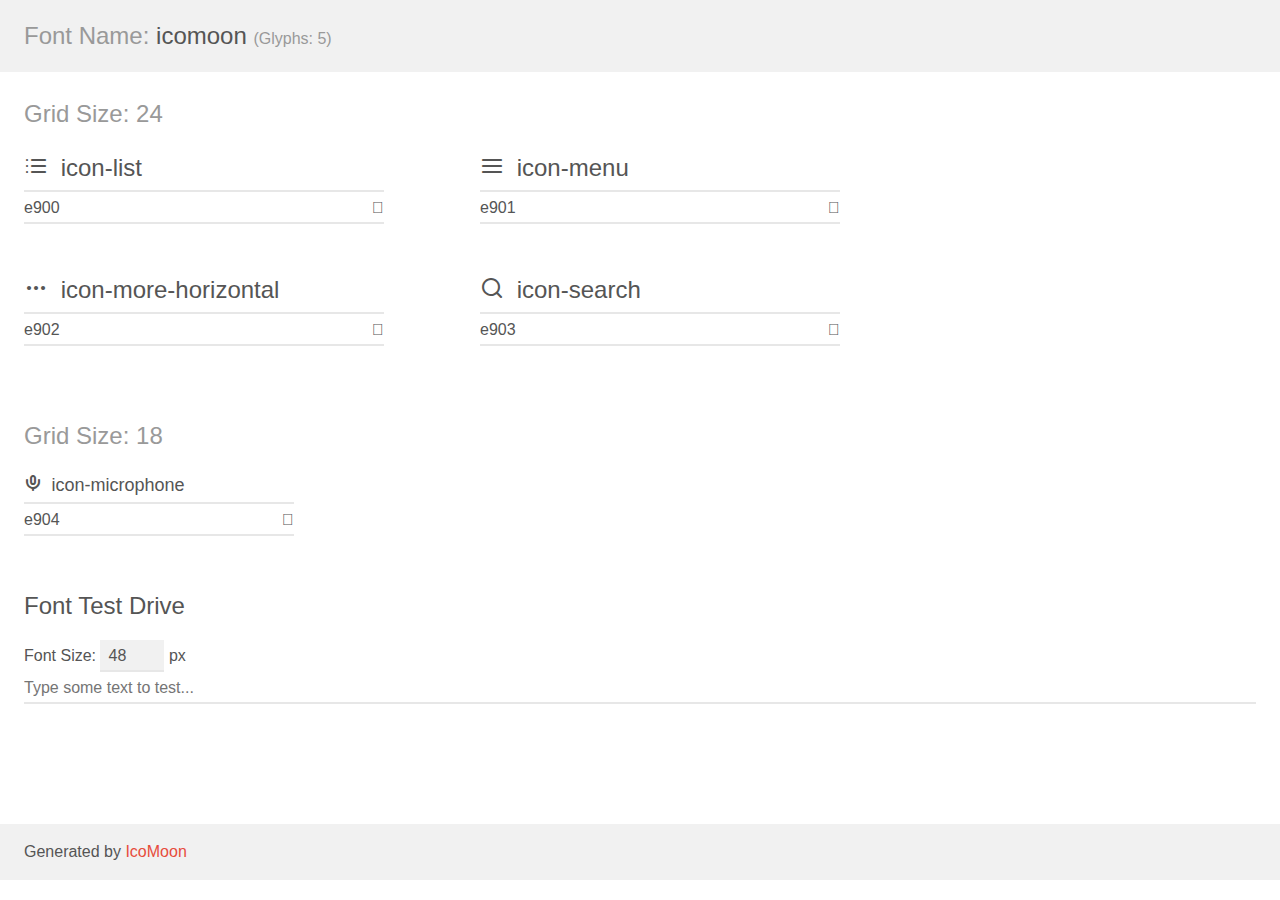
<file: css/demo.html>
<!doctype html>
<html>
<head>
    <meta charset="utf-8">
    <title>IcoMoon Demo</title>
    <meta name="description" content="An Icon Font Generated By IcoMoon.io">
    <meta name="viewport" content="width=device-width, initial-scale=1">
    <link rel="stylesheet" href="demo-files/demo.css">
    <link rel="stylesheet" href="style.css"></head>
<body>
    <div class="bgc1 clearfix">
        <h1 class="mhmm mvm"><span class="fgc1">Font Name:</span> icomoon <small class="fgc1">(Glyphs:&nbsp;5)</small></h1>
    </div>
    <div class="clearfix mhl ptl">
        <h1 class="mvm mtn fgc1">Grid Size: 24</h1>
        <div class="glyph fs1">
            <div class="clearfix bshadow0 pbs">
                <span class="icon-list"></span>
                <span class="mls"> icon-list</span>
            </div>
            <fieldset class="fs0 size1of1 clearfix hidden-false">
                <input type="text" readonly value="e900" class="unit size1of2" />
                <input type="text" maxlength="1" readonly value="&#xe900;" class="unitRight size1of2 talign-right" />
            </fieldset>
            <div class="fs0 bshadow0 clearfix hidden-true">
                <span class="unit pvs fgc1">liga: </span>
                <input type="text" readonly value="" class="liga unitRight" />
            </div>
        </div>
        <div class="glyph fs1">
            <div class="clearfix bshadow0 pbs">
                <span class="icon-menu"></span>
                <span class="mls"> icon-menu</span>
            </div>
            <fieldset class="fs0 size1of1 clearfix hidden-false">
                <input type="text" readonly value="e901" class="unit size1of2" />
                <input type="text" maxlength="1" readonly value="&#xe901;" class="unitRight size1of2 talign-right" />
            </fieldset>
            <div class="fs0 bshadow0 clearfix hidden-true">
                <span class="unit pvs fgc1">liga: </span>
                <input type="text" readonly value="" class="liga unitRight" />
            </div>
        </div>
        <div class="glyph fs1">
            <div class="clearfix bshadow0 pbs">
                <span class="icon-more-horizontal"></span>
                <span class="mls"> icon-more-horizontal</span>
            </div>
            <fieldset class="fs0 size1of1 clearfix hidden-false">
                <input type="text" readonly value="e902" class="unit size1of2" />
                <input type="text" maxlength="1" readonly value="&#xe902;" class="unitRight size1of2 talign-right" />
            </fieldset>
            <div class="fs0 bshadow0 clearfix hidden-true">
                <span class="unit pvs fgc1">liga: </span>
                <input type="text" readonly value="" class="liga unitRight" />
            </div>
        </div>
        <div class="glyph fs1">
            <div class="clearfix bshadow0 pbs">
                <span class="icon-search"></span>
                <span class="mls"> icon-search</span>
            </div>
            <fieldset class="fs0 size1of1 clearfix hidden-false">
                <input type="text" readonly value="e903" class="unit size1of2" />
                <input type="text" maxlength="1" readonly value="&#xe903;" class="unitRight size1of2 talign-right" />
            </fieldset>
            <div class="fs0 bshadow0 clearfix hidden-true">
                <span class="unit pvs fgc1">liga: </span>
                <input type="text" readonly value="" class="liga unitRight" />
            </div>
        </div>
    </div>
    <div class="clearfix mhl ptl">
        <h1 class="mvm mtn fgc1">Grid Size: 18</h1>
        <div class="glyph fs2">
            <div class="clearfix bshadow0 pbs">
                <span class="icon-microphone"></span>
                <span class="mls"> icon-microphone</span>
            </div>
            <fieldset class="fs0 size1of1 clearfix hidden-false">
                <input type="text" readonly value="e904" class="unit size1of2" />
                <input type="text" maxlength="1" readonly value="&#xe904;" class="unitRight size1of2 talign-right" />
            </fieldset>
            <div class="fs0 bshadow0 clearfix hidden-true">
                <span class="unit pvs fgc1">liga: </span>
                <input type="text" readonly value="" class="liga unitRight" />
            </div>
        </div>
    </div>

    <!--[if gt IE 8]><!-->
    <div class="mhl clearfix mbl">
        <h1>Font Test Drive</h1>
        <label>
            Font Size: <input id="fontSize" type="number" class="textbox0 mbm"
            min="8" value="48" />
            px
        </label>
        <input id="testText" type="text" class="phl size1of1 mvl"
        placeholder="Type some text to test..." value=""/>
        <div id="testDrive" class="icon-" style="font-family: icomoon">&nbsp;
        </div>
    </div>
    <!--<![endif]-->
    <div class="bgc1 clearfix">
        <p class="mhl">Generated by <a href="https://icomoon.io/app">IcoMoon</a></p>
    </div>

    <script src="demo-files/demo.js"></script>
</body>
</html>
</file>
<file: css/demo-files/demo.css>
body {
  padding: 0;
  margin: 0;
  font-family: sans-serif;
  font-size: 1em;
  line-height: 1.5;
  color: #555;
  background: #fff;
}
h1 {
  font-size: 1.5em;
  font-weight: normal;
}
small {
  font-size: .66666667em;
}
a {
  color: #e74c3c;
  text-decoration: none;
}
a:hover, a:focus {
  box-shadow: 0 1px #e74c3c;
}
.bshadow0, input {
  box-shadow: inset 0 -2px #e7e7e7;
}
input:hover {
  box-shadow: inset 0 -2px #ccc;
}
input, fieldset {
  font-family: sans-serif;
  font-size: 1em;
  margin: 0;
  padding: 0;
  border: 0;
}
input {
  color: inherit;
  line-height: 1.5;
  height: 1.5em;
  padding: .25em 0;
}
input:focus {
  outline: none;
  box-shadow: inset 0 -2px #449fdb;
}
.glyph {
  font-size: 16px;
  width: 15em;
  padding-bottom: 1em;
  margin-right: 4em;
  margin-bottom: 1em;
  float: left;
  overflow: hidden;
}
.liga {
  width: 80%;
  width: calc(100% - 2.5em);
}
.talign-right {
  text-align: right;
}
.talign-center {
  text-align: center;
}
.bgc1 {
  background: #f1f1f1;
}
.fgc1 {
  color: #999;
}
.fgc0 {
  color: #000;
}
p {
  margin-top: 1em;
  margin-bottom: 1em;
}
.mvm {
  margin-top: .75em;
  margin-bottom: .75em;
}
.mtn {
  margin-top: 0;
}
.mtl, .mal {
  margin-top: 1.5em;
}
.mbl, .mal {
  margin-bottom: 1.5em;
}
.mal, .mhl {
  margin-left: 1.5em;
  margin-right: 1.5em;
}
.mhmm {
  margin-left: 1em;
  margin-right: 1em;
}
.mls {
  margin-left: .25em;
}
.ptl {
  padding-top: 1.5em;
}
.pbs, .pvs {
  padding-bottom: .25em;
}
.pvs, .pts {
  padding-top: .25em;
}
.unit {
  float: left;
}
.unitRight {
  float: right;
}
.size1of2 {
  width: 50%;
}
.size1of1 {
  width: 100%;
}
.clearfix:before, .clearfix:after {
  content: " ";
  display: table;
}
.clearfix:after {
  clear: both;
}
.hidden-true {
  display: none;
}
.textbox0 {
  width: 3em;
  background: #f1f1f1;
  padding: .25em .5em;
  line-height: 1.5;
  height: 1.5em;
}
#testDrive {
  display: block;
  padding-top: 24px;
  line-height: 1.5;
}
.fs0 {
  font-size: 16px;
}
.fs1 {
  font-size: 24px;
}
.fs2 {
  font-size: 18px;
}
</file>
<file: css/style.css>
@font-face {
  font-family: 'icomoon';
  src:  url('fonts/icomoon.eot?pistc1');
  src:  url('fonts/icomoon.eot?pistc1#iefix') format('embedded-opentype'),
    url('fonts/icomoon.ttf?pistc1') format('truetype'),
    url('fonts/icomoon.woff?pistc1') format('woff'),
    url('fonts/icomoon.svg?pistc1#icomoon') format('svg');
  font-weight: normal;
  font-style: normal;
  font-display: block;
}

[class^="icon-"], [class*=" icon-"] {
  /* use !important to prevent issues with browser extensions that change fonts */
  font-family: 'icomoon' !important;
  speak: never;
  font-style: normal;
  font-weight: normal;
  font-variant: normal;
  text-transform: none;
  line-height: 1;

  /* Better Font Rendering =========== */
  -webkit-font-smoothing: antialiased;
  -moz-osx-font-smoothing: grayscale;
}

.icon-list:before {
  content: "\e900";
}
.icon-menu:before {
  content: "\e901";
}
.icon-more-horizontal:before {
  content: "\e902";
}
.icon-search:before {
  content: "\e903";
}
.icon-microphone:before {
  content: "\e904";
}
</file>
